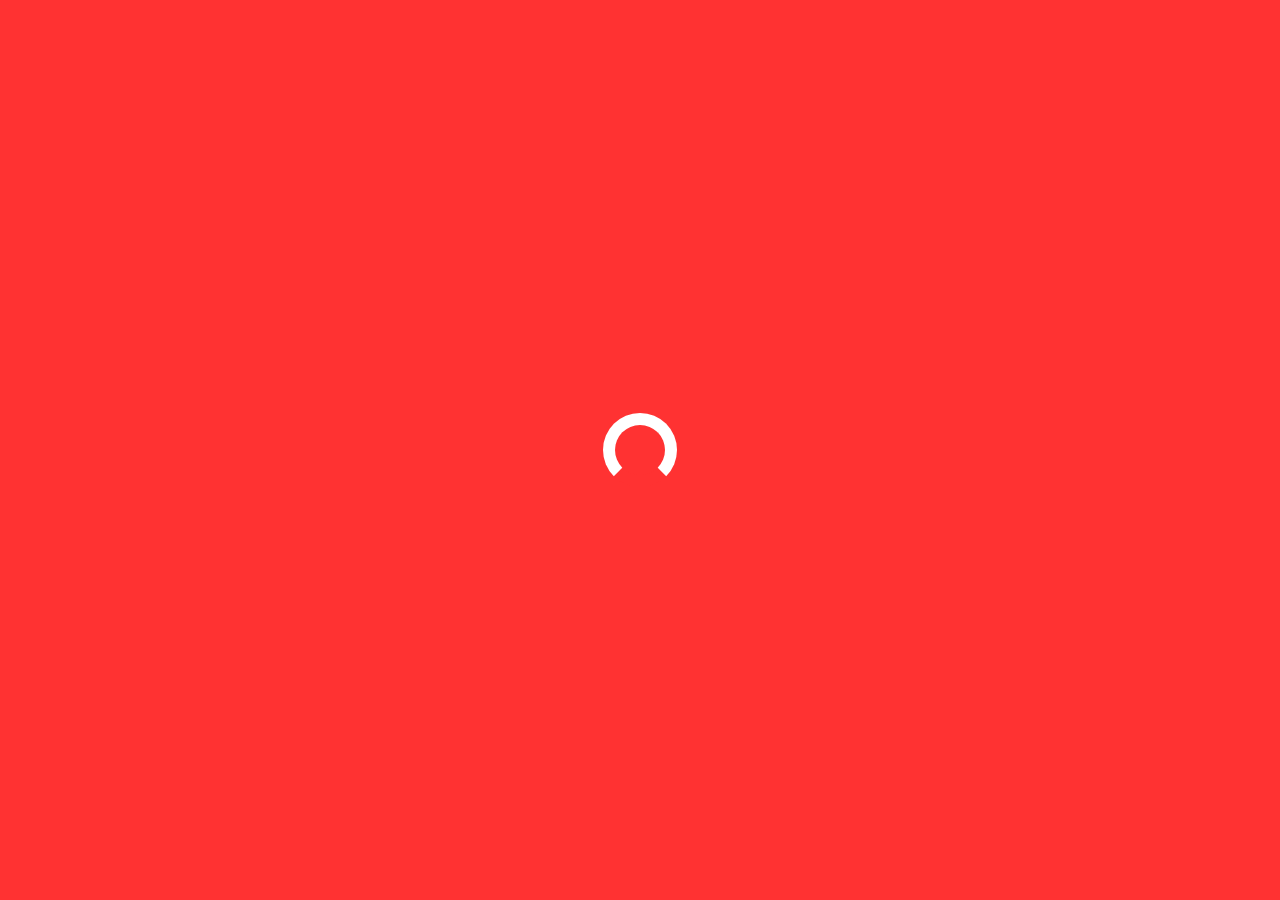
<file: pag2/index.html>
<!DOCTYPE html>
<html lang="en">
<head>
    <meta charset="UTF-8">
    <meta name="viewport" content="width=device-width, initial-scale=1.0">
    <meta http-equiv="X-UA-Compatible" content="ie=edge">
    <title>yourname.</title>
    <link rel="stylesheet" href="https://cdnjs.cloudflare.com/ajax/libs/animate.css/3.7.0/animate.min.css">
    <link href="https://fonts.googleapis.com/css?family=Comfortaa:700" rel="stylesheet">
    <script src="https://code.jquery.com/jquery-3.3.1.min.js" integrity="sha256-FgpCb/KJQlLNfOu91ta32o/NMZxltwRo8QtmkMRdAu8=" crossorigin="anonymous"></script>
    <link rel="stylesheet" href="https://use.fontawesome.com/releases/v5.7.1/css/all.css" integrity="sha384-fnmOCqbTlWIlj8LyTjo7mOUStjsKC4pOpQbqyi7RrhN7udi9RwhKkMHpvLbHG9Sr" crossorigin="anonymous">
    <link rel="stylesheet" href="index.css">
</head>
<body>
    <div id="loading">
        <div id="spinner"></div>
    </div>
    <div id="particles-js"></div>
    <div id="box">
        <div class="box1 onlywide animated bounceOutLeft" style="animation-delay:1.7s;"></div>
        <div class="box2 onlywide animated bounceOutLeft" style="animation-delay:1.8s;"></div>
        <div class="box2 onlywide animated bounceOutLeft" style="animation-delay:1.9s;"></div>
        <div class="box2 animated bounceOutRight" style="animation-delay:1.9s;"></div>
        <div class="box2 onlywide animated bounceOutRight" style="animation-delay:1.8s;"></div>
        <div class="box2 onlywide animated bounceOutRight" style="animation-delay:1.7s;"></div>
    </div>
    <a id="about" onclick="showabout()" class="animated fadeIn" style="animation-delay:2.2s;">about</a>
    <a id="work" onclick="showwork()" class="animated fadeIn" style="animation-delay:2.2s;">work</a>
    <a id="contact" onclick="showcontact()" class="animated fadeIn" style="animation-delay:2.2s;">contact</a>
    <div id="middle" class="animated slideInDown" style="animation-delay:2.0s;">
        <h1>yourname.</h1>
        <h2>Software Developer / Photographer / Human</h2>
        <div id="menu">
            <a onclick="showabout()">about</a>
            <a onclick="showwork()">work</a>
            <a onclick="showcontact()">contact</a>
        </div>
        <table>
                <tr>
                    <td class="animated zoomIn" style="animation-delay:2.2s;"><a class="social"><i class="fab fa-facebook"></i></a></td>
                    <td class="animated zoomIn" style="animation-delay:2.4s;"><a class="social"><i class="fab fa-twitter"></i></a></td>
                    <td class="animated zoomIn" style="animation-delay:2.6s;"><a class="social"><i class="fab fa-instagram"></i></a></td>
                    <td class="animated zoomIn" style="animation-delay:2.8s;"><a class="social"><i class="fab fa-dribbble"></i></a></td>
                </tr>
        </table>
    </div>
    <div id="work_container" class="container">
        <div onclick="closework()"><i class="fas fa-angle-right"></i></div>
        <h1>works.</h1>
        <section>
            <h2>work title</h2>
            <p>
                Lorem ipsum dolor sit amet, consectetur adipiscing elit, sed do eiusmod tempor incididunt ut labore et dolore magna aliqua. Ut enim ad minim veniam, quis nostrud exercitation ullamco laboris nisi ut aliquip ex ea commodo consequat. Duis aute irure dolor in reprehenderit in voluptate velit esse cillum dolore eu fugiat nulla pariatur. Excepteur sint occaecat cupidatat non proident, sunt in culpa qui officia deserunt mollit anim id est laborum.
            </p>
            <div id="used">
                <div><i class="fas fa-circle"></i>&nbsp;HTML5</div>
                <div><i class="fas fa-circle"></i>&nbsp;CSS3</div>
                <div><i class="fas fa-circle"></i>&nbsp;Javascript</div>
            </div>
            <button class="btn_one">button 1</button>
            <button class="btn_two">button 2</button>
        </section>
    </div>
    <div id="about_container" class="container">
            <div onclick="closeabout()"><i class="fas fa-angle-left"></i></div>
            <h1>about.</h1>
            <section>
                <h2>about me</h2>
                <p>
                    Lorem ipsum dolor sit amet, consectetur adipiscing elit, sed do eiusmod tempor incididunt ut labore et dolore magna aliqua. Ut enim ad minim veniam, quis nostrud exercitation ullamco laboris nisi ut aliquip ex ea commodo consequat. Duis aute irure dolor in reprehenderit in voluptate velit esse cillum dolore eu fugiat nulla pariatur. Excepteur sint occaecat cupidatat non proident, sunt in culpa qui officia deserunt mollit anim id est laborum.
                </p>
                <p>
                    Lorem ipsum dolor sit amet, consectetur adipiscing elit, sed do eiusmod tempor incididunt ut labore et dolore magna aliqua. Ut enim ad minim veniam, quis nostrud exercitation ullamco laboris nisi ut aliquip ex ea commodo consequat. Duis aute irure dolor in reprehenderit in voluptate velit esse cillum dolore eu fugiat nulla pariatur. Excepteur sint occaecat cupidatat non proident, sunt in culpa qui officia deserunt mollit anim id est laborum.Lorem ipsum dolor sit amet, consectetur adipiscing elit, sed do eiusmod tempor incididunt ut labore et dolore magna aliqua. Ut enim ad minim veniam, quis nostrud exercitation ullamco laboris nisi ut aliquip ex ea commodo consequat.
                </p>
            </section>
            <section>
                <h2>skills</h2>
                <p>
                    i do eveything ;)
                </p>
            </section>
        </div>
          <div id="contact_container" class="container">
            <div onclick="closecontact()"><i class="fas fa-angle-down"></i></div>
            <h1>contact.</h1>
            <section>
                <h2>contact me</h2>
                <p>
                    <form>
                        <input type="text" placeholder="name" required>
                        <input type="email" placeholder="email" required><br>
                        <textarea placeholder="your message" required rows="5"></textarea><br>
                        <button class="btn_one">send</button>
                    </form> 
                </p>
            </section>
        </div>
        <div id="footer">
             <br> <a href="../index.html">voltar</a>
        </div>
    <script src="index.js" type="text/javascript"></script>
    <script src="particles.js"></script>
    <script src="app.js"></script>
</body>
</html>
</file>
<file: pag2/index.css>
@import url('https://fonts.googleapis.com/css?family=Josefin+Sans');

body {
    padding:0px;
    margin:0px;
    background:linear-gradient(0deg,rgba(0,0,0,0.5),rgba(0,0,0,0.5)),url("https://images.unsplash.com/photo-1491956175078-460aea0914ca?ixlib=rb-1.2.1&ixid=eyJhcHBfaWQiOjEyMDd9&w=1550&q=80") center center;
    background-size:cover;
    width:100vw;
    height:100vh;
    overflow:hidden;
    font-family: 'Josefin Sans', sans-serif;
}
#loading {
    width: 100vw;
    height: 100vh;
    position: fixed;
    background:rgb(255, 50, 50);
    z-index: 999;
    display: flex;
    justify-content: center;
    flex-direction: column;
    align-items: center;
}
#spinner {
    animation: rotate 0.56s infinite linear;
    width:50px;
    height:50px;
    border:12px solid #fff;
    border-bottom:12px solid rgb(255, 50, 50);
    border-radius:50%;
    margin:0;
}
@keyframes rotate {
    0% {transform: rotate(0deg);}
    100% {transform: rotate(360deg);}
}
#box {
    width:100vw;
    height:100vh;
    z-index:9;
    position:fixed;
    top:0;
}
#box div {
    width:16.66vw;
    height:100%;
    display:inline-block;
}
.box1 {
    background:rgb(255, 50, 50);
}
.box2 {
    background:rgb(255, 50, 50);
    margin-left:-5px;
}
#menu {
    width:100%;
    text-align:center;
    margin:6vh 0px;
    display:none;
}
#menu a {
    margin:0px 6%;
    font-size:19px;
    color:#fff;
    text-decoration:underline;
}
#middle {
    width:100vw;
    height:90vh;
    display:flex;
    flex-direction:column;
    justify-content:center;
    position:fixed;
    top:0;
    text-align:center;
    z-index:1;
    color:#fff;
    padding-bottom:10vh;
}
#middle h1 {
    color:rgb(255, 50, 50);
    font-size:70px;
    text-decoration:underline;
}
#about {
    width:10vw;
    height:10vw;
    text-align:center;
    font-size:25px;
    transform:rotate(-90deg);
    background:transparent;
    color:#fff;
    position:fixed;
    left:0;
    bottom:40vh;
    display:flex;
    flex-direction: column;
    justify-content:center;
    z-index:4;
    transition:0.4s ease-in-out;
    border-radius:0px 0px 100px 100px;
}
#work {
    width:10vw;
    height:10vw;
    text-align:center;
    font-size:25px;
    transform:rotate(90deg);
    background:transparent;
    color:#fff;
    position:fixed;
    right:0;
    bottom:40vh;
    display:flex;
    flex-direction: column;
    justify-content:center;
    z-index:4;
    transition:0.4s ease-in-out;
    border-radius:0px 0px 100px 100px;
}
#contact {
    width:10vw;
    height:10vw;
    text-align:center;
    font-size:25px;
    background:transparent;
    color:#fff;
    position:fixed;
    bottom:0;
    left:45vw;
    display:flex;
    flex-direction: column;
    justify-content:center;
    z-index:4;
    transition:0.4s ease-in-out;
    border-radius:100px 100px 0px 0px;
}
#about:hover {
    background:rgba(255,50,50,0.9);
    cursor:pointer;
}
#work:hover {
    background:rgba(255,50,50,0.9);
    cursor:pointer;
}
#contact:hover {
    background:rgba(255,50,50,0.9);
    cursor:pointer;
}
#middle table {
    width:30%;
    margin:6vh auto;
}
#middle table tr td {
    text-align:center;
}
.social {
    color:#fff;
    font-size:22px;
    border-radius:50%;
    transition:0.4s ease-in-out;
    margin:0px 8px;
    text-align:center;
}
.social:hover { 
    cursor: pointer;
    color:rgb(255, 50, 50);
}
.container {
    width:90vw;
    height:90vh;
    padding:5vh 5vw;
    background:rgb(255, 50, 50);
    color:#fff;
    z-index:9;
    position:fixed;
    max-height:100vh;
    overflow-y:auto;
    display:none;
}
.container div {
    font-size:25px;
    margin:20px 0px;
    transition:0.4s ease-in-out;
}
.container div:hover {
    cursor:pointer;
}
.container section {
    margin:8vh 0px;
}
#used div{
    font-size:14px !important;
    display:inline-block;
    padding:8px 10px;
    border:2px solid #fff;
    margin:0px 10px;
    border-radius:50px;
}
#used:hover {
    cursor:text;
}
#used div:hover {
    cursor:text;
}
.container h1 {
    font-size:60px;
    text-decoration:underline;
}
.container p {
    font-size:21px;
}
.btn_one {
    font-size:18px;
    font-family: 'Josefin Sans', sans-serif;
    color:#fff;
    background:transparent;
    border:3px solid #fff;
    padding:8px 40px;
    border-radius:80px;
    font-weight:bold;
    margin:2vh 10px;
    transition:0.4s ease-in-out;
}
.btn_one:hover {
    cursor:pointer;
    color:rgb(255, 50, 50);
    background:#fff;
}
.btn_two {
    font-size:18px;
    font-family: 'Josefin Sans', sans-serif;
    color:rgb(255, 50, 50);
    background:#fff;
    border:3px solid #fff;
    padding:8px 40px;
    border-radius:80px;
    font-weight:bold;
    margin:2vh 10px;
    transition:0.4s ease-in-out;
}
.btn_two:hover {
    cursor:pointer;
    padding:8px 60px;
}
.container form input {
    width:46%;
    margin:20px 1%;
    background:transparent;
    border:0px;
    border-bottom:3px solid rgba(255,255,255,0.5);
    padding:8px 10px;
    font-family: 'Poppins', sans-serif;
    font-size:18px;
    transition:0.4s ease-in-out;
    color:#fff;
    font-weight:bold;
}
.container form textarea {
    width:96%;
    margin:20px 1%;
    padding:8px 10px;
    border:0px;
    border-bottom:3px solid rgba(255,255,255,0.5);
    padding:8px 10px;
    font-family: 'Poppins', sans-serif;
    font-size:18px;
    background:transparent;
    resize:none;
    transition:0.4s ease-in-out;
    color:#fff;
    font-weight:bold;
}
.container form input:focus {
    outline:none;
    border-bottom:3px solid rgba(255, 255, 255,1);
}
.container form textarea:focus {
    outline:none;
    border-bottom:3px solid rgba(255, 255, 255,1);
}
::placeholder {
    color:#fff;
}
#footer {
    color:#fff;
    width:92vw;
    padding:5vh 4vw;
    text-align:right;
    position:fixed;
    z-index:1;
    bottom:0;
    font-size:16px;
    font-weight:bold;
}
#footer a {
    color:rgb(255, 50, 50) ;
}
#particles-js {
    position:fixed;
    width:100vw;
    height:100vh;
}
::-webkit-scrollbar {
    width:5px;
    height:5px;
}
::-webkit-scrollbar-track {
    background: #fff; 
}
::-webkit-scrollbar-thumb {
    background: rgb(255, 50, 50); 
}
::-webkit-scrollbar-thumb:hover {
    background: rgba(255, 50, 50,0.8); 
}
::selection {
	color: #fff;
	background: rgb(255, 50, 50);
}

@media (max-width: 800px){ 
    #about {
        display:none;
    }
    #contact {
        display:none;
    }
    #work {
        display:none;
    }
    #footer {
        text-align:center;
    }
    #middle {
        width:90vw;
        padding:0px 5vw;
    }
    #middle table {
        width:80%;
    }
    .container form input {
        width:90%;
    }
    .container form textarea {
        width:90%;
    }
    #menu {
        display:inline-block;
    }
    #onlywide {
        display:none !important;
    }
    .box2 {
        margin-left:0px !important;
    }
    #box div {
        width:100%;
    }
}
</file>
<file: pag3/index.css>
@import url('https://fonts.googleapis.com/css?family=Josefin+Sans');

body {
    padding:0px;
    margin:0px;
    background:linear-gradient(0deg,rgba(0,0,0,0.5),rgba(0,0,0,0.5)),url("https://images.unsplash.com/photo-1491956175078-460aea0914ca?ixlib=rb-1.2.1&ixid=eyJhcHBfaWQiOjEyMDd9&w=1550&q=80") center center;
    background-size:cover;
    width:100vw;
    height:100vh;
    overflow:hidden;
    font-family: 'Josefin Sans', sans-serif;
}
#loading {
    width: 100vw;
    height: 100vh;
    position: fixed;
    background:rgb(255, 50, 50);
    z-index: 999;
    display: flex;
    justify-content: center;
    flex-direction: column;
    align-items: center;
}
#spinner {
    animation: rotate 0.56s infinite linear;
    width:50px;
    height:50px;
    border:12px solid #fff;
    border-bottom:12px solid rgb(255, 50, 50);
    border-radius:50%;
    margin:0;
}
@keyframes rotate {
    0% {transform: rotate(0deg);}
    100% {transform: rotate(360deg);}
}
#box {
    width:100vw;
    height:100vh;
    z-index:9;
    position:fixed;
    top:0;
}
#box div {
    width:16.66vw;
    height:100%;
    display:inline-block;
}
.box1 {
    background:rgb(255, 50, 50);
}
.box2 {
    background:rgb(255, 50, 50);
    margin-left:-5px;
}
#menu {
    width:100%;
    text-align:center;
    margin:6vh 0px;
    display:none;
}
#menu a {
    margin:0px 6%;
    font-size:19px;
    color:#fff;
    text-decoration:underline;
}
#middle {
    width:100vw;
    height:90vh;
    display:flex;
    flex-direction:column;
    justify-content:center;
    position:fixed;
    top:0;
    text-align:center;
    z-index:1;
    color:#fff;
    padding-bottom:10vh;
}
#middle h1 {
    color:rgb(255, 50, 50);
    font-size:70px;
    text-decoration:underline;
}
#about {
    width:10vw;
    height:10vw;
    text-align:center;
    font-size:25px;
    transform:rotate(-90deg);
    background:transparent;
    color:#fff;
    position:fixed;
    left:0;
    bottom:40vh;
    display:flex;
    flex-direction: column;
    justify-content:center;
    z-index:4;
    transition:0.4s ease-in-out;
    border-radius:0px 0px 100px 100px;
}
#work {
    width:10vw;
    height:10vw;
    text-align:center;
    font-size:25px;
    transform:rotate(90deg);
    background:transparent;
    color:#fff;
    position:fixed;
    right:0;
    bottom:40vh;
    display:flex;
    flex-direction: column;
    justify-content:center;
    z-index:4;
    transition:0.4s ease-in-out;
    border-radius:0px 0px 100px 100px;
}
#contact {
    width:10vw;
    height:10vw;
    text-align:center;
    font-size:25px;
    background:transparent;
    color:#fff;
    position:fixed;
    bottom:0;
    left:45vw;
    display:flex;
    flex-direction: column;
    justify-content:center;
    z-index:4;
    transition:0.4s ease-in-out;
    border-radius:100px 100px 0px 0px;
}
#about:hover {
    background:rgba(255,50,50,0.9);
    cursor:pointer;
}
#work:hover {
    background:rgba(255,50,50,0.9);
    cursor:pointer;
}
#contact:hover {
    background:rgba(255,50,50,0.9);
    cursor:pointer;
}
#middle table {
    width:30%;
    margin:6vh auto;
}
#middle table tr td {
    text-align:center;
}
.social {
    color:#fff;
    font-size:22px;
    border-radius:50%;
    transition:0.4s ease-in-out;
    margin:0px 8px;
    text-align:center;
}
.social:hover { 
    cursor: pointer;
    color:rgb(255, 50, 50);
}
.container {
    width:90vw;
    height:90vh;
    padding:5vh 5vw;
    background:rgb(255, 50, 50);
    color:#fff;
    z-index:9;
    position:fixed;
    max-height:100vh;
    overflow-y:auto;
    display:none;
}
.container div {
    font-size:25px;
    margin:20px 0px;
    transition:0.4s ease-in-out;
}
.container div:hover {
    cursor:pointer;
}
.container section {
    margin:8vh 0px;
}
#used div{
    font-size:14px !important;
    display:inline-block;
    padding:8px 10px;
    border:2px solid #fff;
    margin:0px 10px;
    border-radius:50px;
}
#used:hover {
    cursor:text;
}
#used div:hover {
    cursor:text;
}
.container h1 {
    font-size:60px;
    text-decoration:underline;
}
.container p {
    font-size:21px;
}
.btn_one {
    font-size:18px;
    font-family: 'Josefin Sans', sans-serif;
    color:#fff;
    background:transparent;
    border:3px solid #fff;
    padding:8px 40px;
    border-radius:80px;
    font-weight:bold;
    margin:2vh 10px;
    transition:0.4s ease-in-out;
}
.btn_one:hover {
    cursor:pointer;
    color:rgb(255, 50, 50);
    background:#fff;
}
.btn_two {
    font-size:18px;
    font-family: 'Josefin Sans', sans-serif;
    color:rgb(255, 50, 50);
    background:#fff;
    border:3px solid #fff;
    padding:8px 40px;
    border-radius:80px;
    font-weight:bold;
    margin:2vh 10px;
    transition:0.4s ease-in-out;
}
.btn_two:hover {
    cursor:pointer;
    padding:8px 60px;
}
.container form input {
    width:46%;
    margin:20px 1%;
    background:transparent;
    border:0px;
    border-bottom:3px solid rgba(255,255,255,0.5);
    padding:8px 10px;
    font-family: 'Poppins', sans-serif;
    font-size:18px;
    transition:0.4s ease-in-out;
    color:#fff;
    font-weight:bold;
}
.container form textarea {
    width:96%;
    margin:20px 1%;
    padding:8px 10px;
    border:0px;
    border-bottom:3px solid rgba(255,255,255,0.5);
    padding:8px 10px;
    font-family: 'Poppins', sans-serif;
    font-size:18px;
    background:transparent;
    resize:none;
    transition:0.4s ease-in-out;
    color:#fff;
    font-weight:bold;
}
.container form input:focus {
    outline:none;
    border-bottom:3px solid rgba(255, 255, 255,1);
}
.container form textarea:focus {
    outline:none;
    border-bottom:3px solid rgba(255, 255, 255,1);
}
::placeholder {
    color:#fff;
}
#footer {
    color:#fff;
    width:92vw;
    padding:5vh 4vw;
    text-align:right;
    position:fixed;
    z-index:1;
    bottom:0;
    font-size:16px;
    font-weight:bold;
}
#footer a {
    color:rgb(255, 50, 50) ;
}
#particles-js {
    position:fixed;
    width:100vw;
    height:100vh;
}
::-webkit-scrollbar {
    width:5px;
    height:5px;
}
::-webkit-scrollbar-track {
    background: #fff; 
}
::-webkit-scrollbar-thumb {
    background: rgb(255, 50, 50); 
}
::-webkit-scrollbar-thumb:hover {
    background: rgba(255, 50, 50,0.8); 
}
::selection {
	color: #fff;
	background: rgb(255, 50, 50);
}

@media (max-width: 800px){ 
    #about {
        display:none;
    }
    #contact {
        display:none;
    }
    #work {
        display:none;
    }
    #footer {
        text-align:center;
    }
    #middle {
        width:90vw;
        padding:0px 5vw;
    }
    #middle table {
        width:80%;
    }
    .container form input {
        width:90%;
    }
    .container form textarea {
        width:90%;
    }
    #menu {
        display:inline-block;
    }
    #onlywide {
        display:none !important;
    }
    .box2 {
        margin-left:0px !important;
    }
    #box div {
        width:100%;
    }
}
</file>
